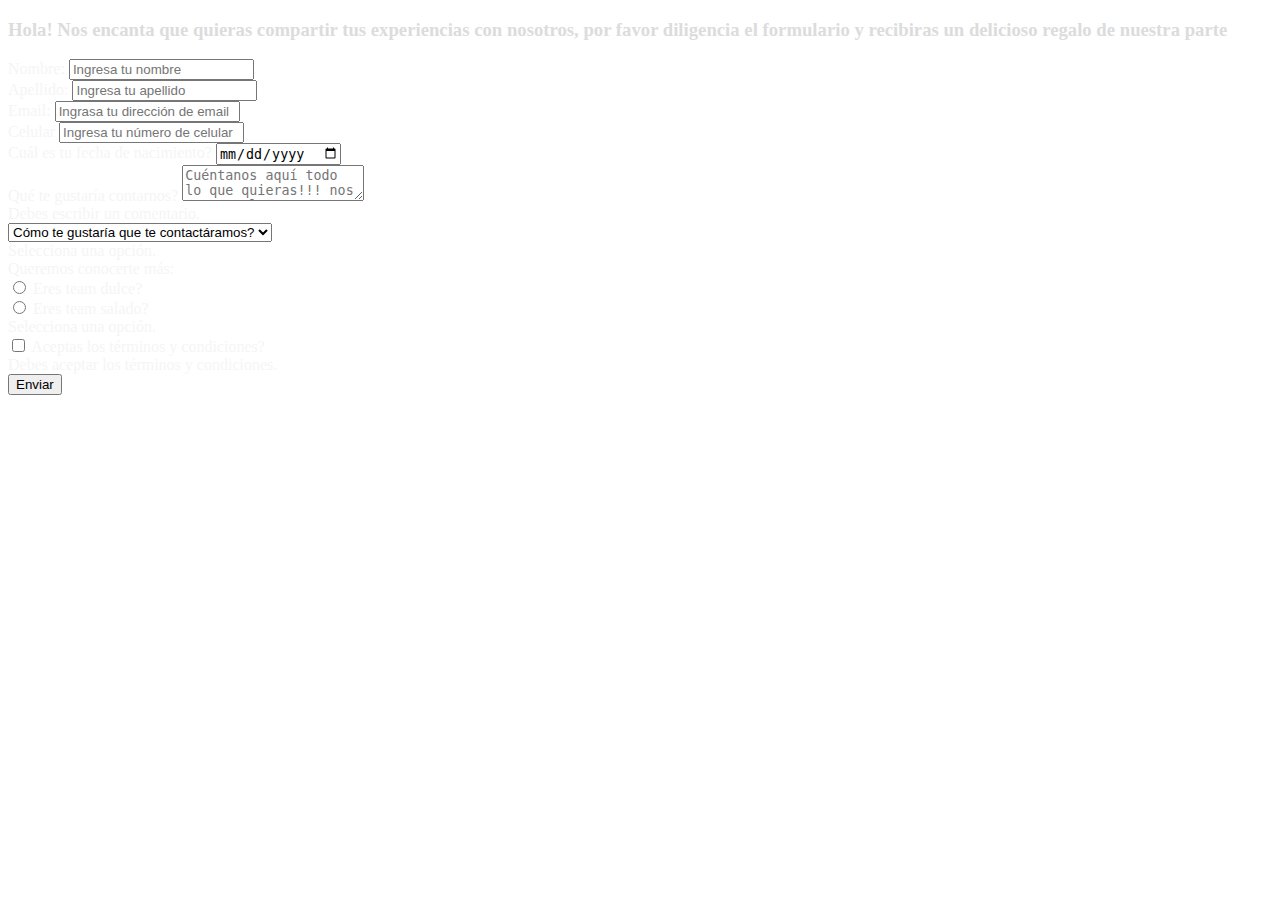
<file: escribenos.html>
<!DOCTYPE html>
<html lang="en">
<head>
    <meta charset="UTF-8">
    <meta name="viewport" content="width=device-width, initial-scale=1.0">
    <title>Escríbenos!</title>
    <!-- Boostrap -->
    <link href="https://cdn.jsdelivr.net/npm/bootstrap@5.3.1/dist/css/bootstrap.min.css" rel="stylesheet" integrity="sha384-4bw+/aepP/YC94hEpVNVgiZdgIC5+VKNBQNGCHeKRQN+PtmoHDEXuppvnDJzQIu9" crossorigin="anonymous">
    <!-- Enlaces propios -->
    <link rel="stylesheet" href="styles/escribenos.css">

</head>
<body class="escribenos ">

    <h3 class="pt-5 m-5" >Hola! Nos encanta que quieras compartir tus experiencias con nosotros, por favor diligencia el formulario y recibiras un delicioso regalo de nuestra parte</h3>
<div>
    <form class="was-validated p-5 mt-10" >
        <div class="mb-3">
            <label for="validationDefault01" class="form-label">Nombre:</label>
            <input type="text" class="form-control" id="validationDefault01" placeholder="Ingresa tu nombre" required>
          </div>
          <div class="mb-3">
            <label for="validationDefault02" class="form-label">Apellido:</label>
            <input type="text" class="form-control" id="validationDefault02"  placeholder="Ingresa tu apellido" required>
          </div>
          <div class="mb-3">
            <label for="validationDefault03" class="form-label">Email:</label>
            <input type="email" class="form-control" id="validationDefault03"  required placeholder="Ingrasa tu dirección de email" required>
          </div>
          <div class="mb-3">
            <label for="validationDefault04" class="form-label">Celular</label>
            <input type="tel" class="form-control" id="validationDefault04" placeholder="Ingresa tu número de celular" oninput="this.value = this.value.replace(/[^0-9]/g, '');" required >          </div>
       
        <div class="mb-3">
            <label for="birthday" class="form-label">Cuál es tu fecha de nacimiento?</label>
        <input type="date" id="birthday" name="birthday" placeholder="Selecciona tu fecha de naciemiento" class="form-control" required>
        </div>
       
            <div class="mb-3">
          <label for="validationTextarea" class="form-label">Qué te gustaría contarnos?</label>
          <textarea class="form-control" id="validationTextarea" placeholder="Cuéntanos aquí todo lo que quieras!!! nos encanta leerte." required></textarea>
          <div class="invalid-feedback">
            Debes escribir un comentario.    
          </div>
        </div>
        <div class="mb-3">
          <select class="form-select" required aria-label="select example">
            <option value="">Cómo te gustaría que te contactáramos?</option>
            <option value="1">e-mail</option>
            <option value="2">Whatsapp</option>
            <option value="3">Llamada telefónica</option>
          </select>
          <div class="invalid-feedback">Selecciona una opción. </div>
        </div>
        <label for="" class="form-label">Queremos conocerte más:</label>
        <div class="form-check  mb-3">
            <input type="radio" class="form-check-input white" id="validationFormCheck2" name="radio-stacked" required>
            <label class="form-check-label" for="validationFormCheck2">Eres team dulce?</label>
          </div>
          <div class="form-check  mb-3">
            <input type="radio" class="form-check-input white" id="validationFormCheck3" name="radio-stacked" required>
            <label class="form-check-label" for="validationFormCheck3">Eres team salado?</label>
            <div class="invalid-feedback">Selecciona una opción.</div>
          </div>
       
        <div class="form-check mb-3">
            <input type="checkbox" class="form-check-input" id="validationFormCheck1" required>
            <label class="form-check-label" for="validationFormCheck1">Aceptas los términos y condiciones?</label>
            <div class="invalid-feedback">Debes aceptar los términos y condiciones.</div>
          </div>
        <div class="mb-3">
          <button class="btn btn-primary" type="submit" >Enviar</button>
        </div>
      </form>
    </div>
    <!-- Boostrap -->
    <script src="https://cdn.jsdelivr.net/npm/@popperjs/core@2.11.8/dist/umd/popper.min.js" integrity="sha384-I7E8VVD/ismYTF4hNIPjVp/Zjvgyol6VFvRkX/vR+Vc4jQkC+hVqc2pM8ODewa9r" crossorigin="anonymous"></script>
    <script src="https://cdn.jsdelivr.net/npm/bootstrap@5.3.1/dist/js/bootstrap.min.js" integrity="sha384-Rx+T1VzGupg4BHQYs2gCW9It+akI2MM/mndMCy36UVfodzcJcF0GGLxZIzObiEfa" crossorigin="anonymous"></script>
  
</body>
</html>
</file>
<file: styles/escribenos.css>
h3{
    
    color: gainsboro;
    text-align: justify;
}
.escribenos{
    background-image: url(https://res.cloudinary.com/dddzn7afc/image/upload/v1692571288/Maria_P%C3%ADa_Bakery_-_La_Vida_a_Mordiscos_32_zdfub1.jpg) ;
    background-repeat: no-repeat;
    background-size: 100%;
    color:whitesmoke;

}

body{
 color: whitesmoke;
}
</file>
